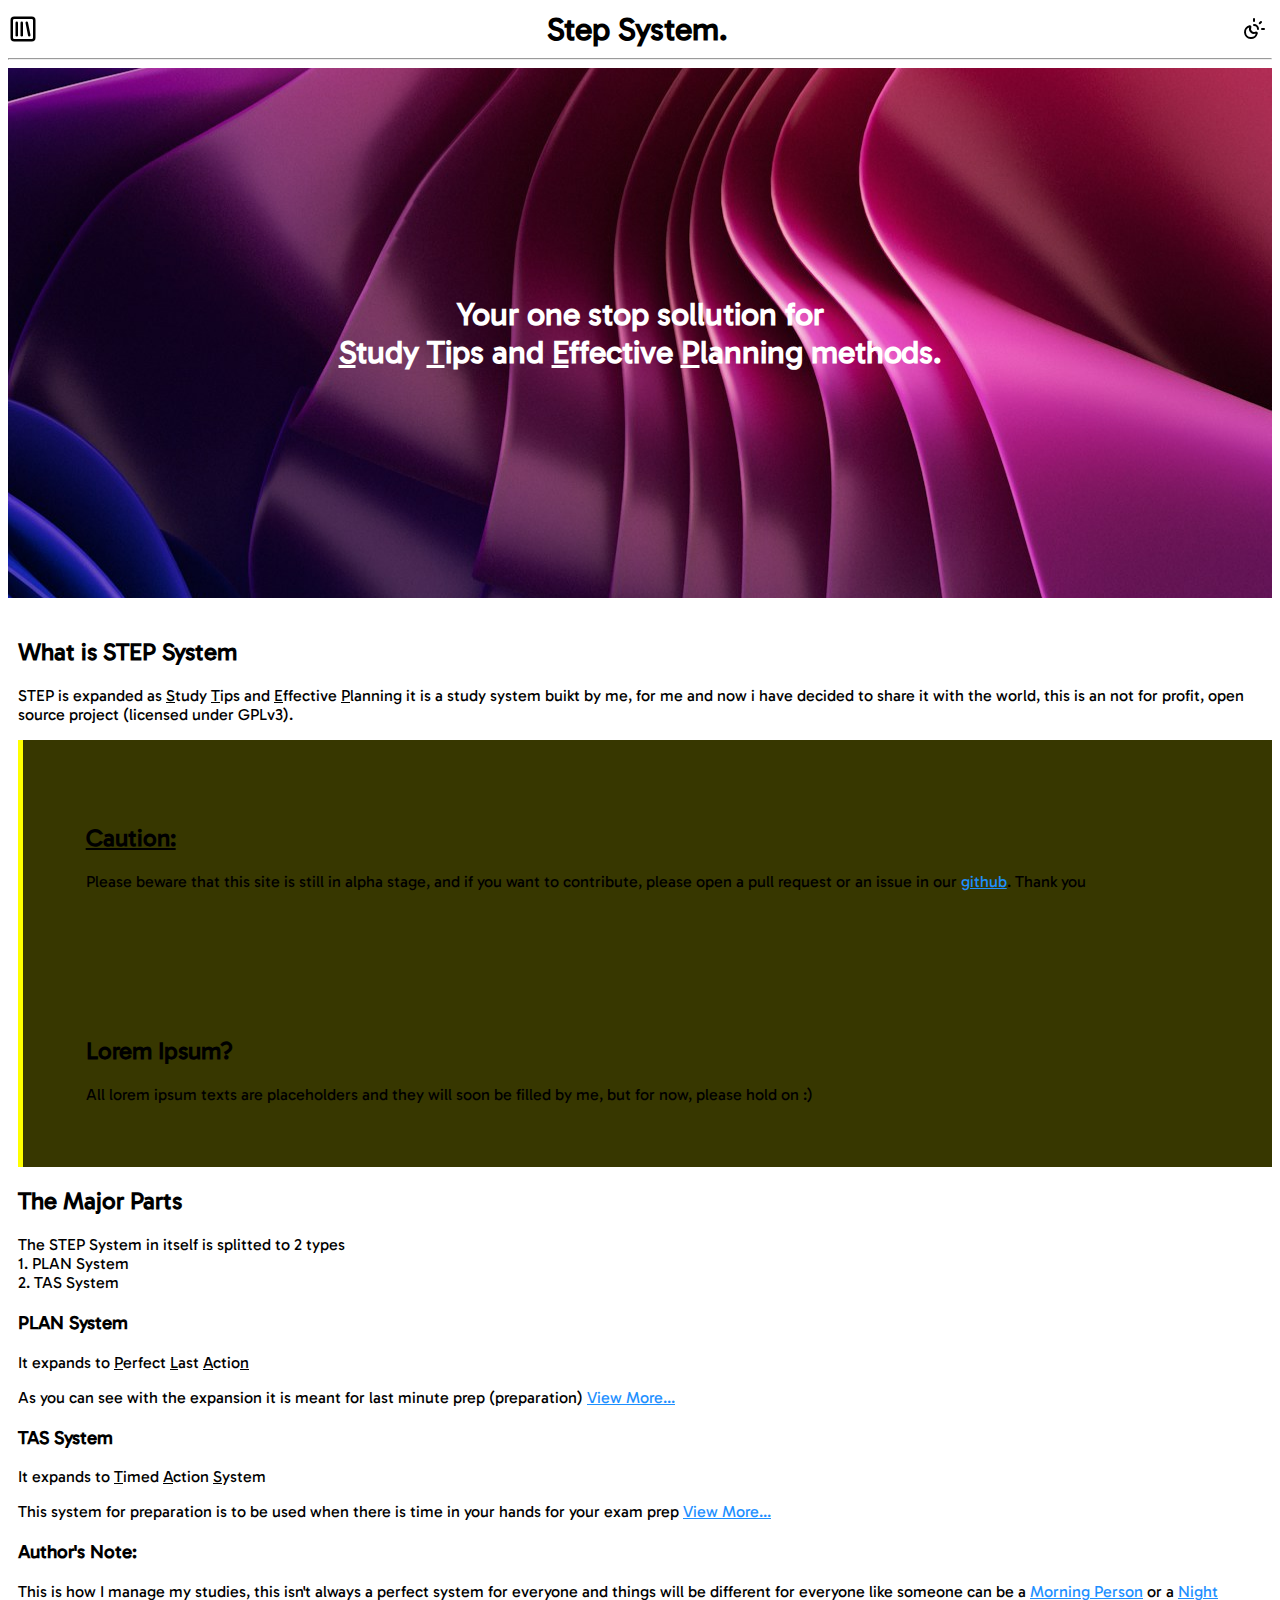
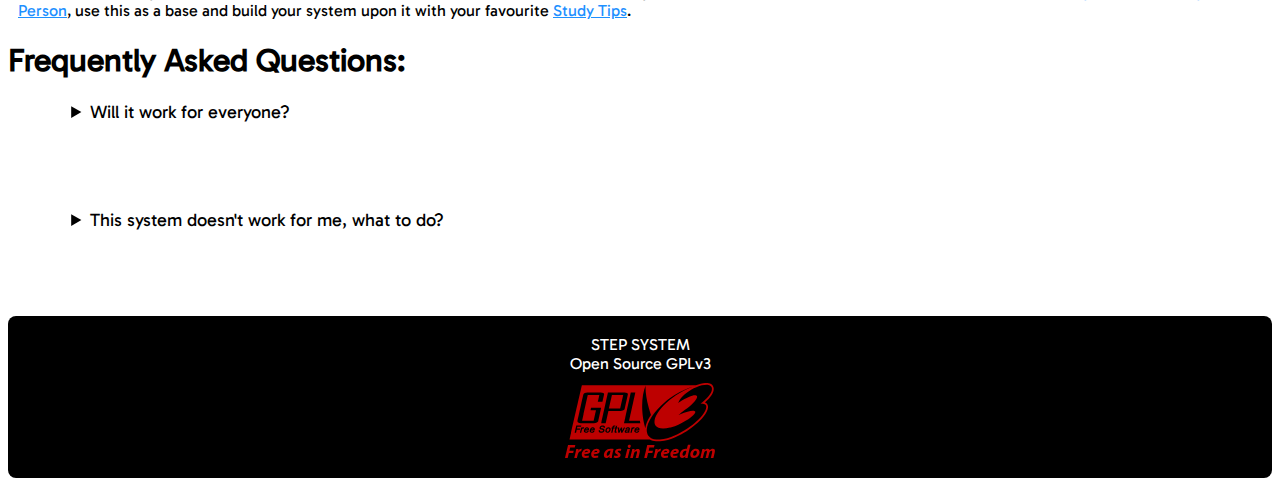
<file: index.html>
<html lang="en" data-theme="light">
  <head>
    <title>Step System | Your all in one Study System</title>
    <link rel="stylesheet" href="style.css">
    <script src="script.js"></script>
    <style>
      .main-container{
        background-image: url("images/background.jpg");
        background-position: center;
        color: #ffffff;
        height: 60%;
        display: flex;
        justify-content: center;
        align-items: center;
      }
      .faq{
        details{
          margin: 5%;
          margin-top: 0;
          summary{
            font-size: large;
            margin-bottom: 2%;
          }
        }
      }
    </style>
  </head>
  <body>
    <div class="top">
      <svg xmlns="http://www.w3.org/2000/svg" width="30" height="30" viewBox="0 0 24 24" fill="none"stroke-width="2" stroke-linecap="round" stroke-linejoin="round" class="logo"><rect width="18" height="18" x="3" y="3" rx="2"/><path d="M7 7v10"/><path d="M11 7v10"/><path d="m15 7 2 10"/></svg>  
      <h1>Step System.</h1>
      <button type="button" data-theme-toggle aria-label="Change to light theme">
        <svg xmlns="http://www.w3.org/2000/svg" width="24" height="24" viewBox="0 0 24 24" fill="none" stroke-width="2" stroke-linecap="round" stroke-linejoin="round" class="toggle-svg"><path d="M12 2v2"/><path d="M14.837 16.385a6 6 0 1 1-7.223-7.222c.624-.147.97.66.715 1.248a4 4 0 0 0 5.26 5.259c.589-.255 1.396.09 1.248.715"/><path d="M16 12a4 4 0 0 0-4-4"/><path d="m19 5-1.256 1.256"/><path d="M20 12h2"/></svg>
      </button>
    </div>
    <hr>
    <div class="main-container">
      <h1 class="center-text">Your one stop sollution for<br> <u>S</u>tudy <u>T</u>ips and <u>E</u>ffective <u>P</u>lanning methods.</h1>
    </div><br>
    <div class="ml10">
    <h2>What is STEP System</h2>
    <p>STEP is expanded as <u>S</u>tudy <u>T</u>ips and <u>E</u>ffective <u>P</u>lanning it is a study system buikt by me, for me and now i have decided to share it with the world, this is an not for profit, open source project (licensed under GPLv3). </p>
    <div class="highlight-caution"><h2><u>Caution: </u></h2> Please beware that this site is still in alpha stage, and if you want to contribute, please open a pull request or an issue in our <a href="https://github.com/xperiandev/StepSystem">github</a>. Thank you</div>
    <div class="highlight-caution">
      <h2>Lorem Ipsum?</h2>
      All lorem ipsum texts are placeholders and they will soon be filled by me, but for now, please hold on :)
    </div>
    <h2>The Major Parts</h2>
    <p>The STEP System in itself is splitted to 2 types<br>
      1. PLAN System<br>
      2. TAS System<br>
    </p>
    <h3>PLAN System</h3>
    <p>It expands to <u>P</u>erfect <u>L</u>ast <u>A</u>ctio<u>n</u></p>
    <p>As you can see with the expansion it is meant for last minute prep (preparation) <a href="PLAN.html">View More...</a></p>
    <h3>TAS System</h3>
    <p>It expands to <u>T</u>imed <u>A</u>ction <u>S</u>ystem</p>
    <p>This system for preparation is to be used when there is time in your hands for your exam prep <a href="TAS.html">View More...</a></p>
    <h3>Author's Note:</h3>
    <p>This is how I manage my studies, this isn't always a perfect system for everyone and things will be different for everyone like someone can be a <a href="morning-person.html">Morning Person</a> or a <a href="night-person.html">Night Person</a>, use this as a base and build your system upon it with your favourite <a href="study-tips.html">Study Tips</a>.</p>
    </div>
    <div class="faq">
      <h1>Frequently Asked Questions:</h1>
      <details>
        <summary>Will it work for everyone?</summary>
        Definitely not, as I have said above It is not a perfect system for everyone, if it works for me, doesn't mean that it must work for you.
      </details>
      <details>
        <summary>This system doesn't work for me, what to do?</summary>
        If it doesnt work for you, no problem, create your own with the <a href="study-tips.html">Study Tips</a> given.
      </details>
    </div>
    <footer>
      <br>STEP SYSTEM <br>
      Open Source GPLv3<br>
      <img src="images/gplv3.svg">
    </footer>
  </body>
</html>
</file>
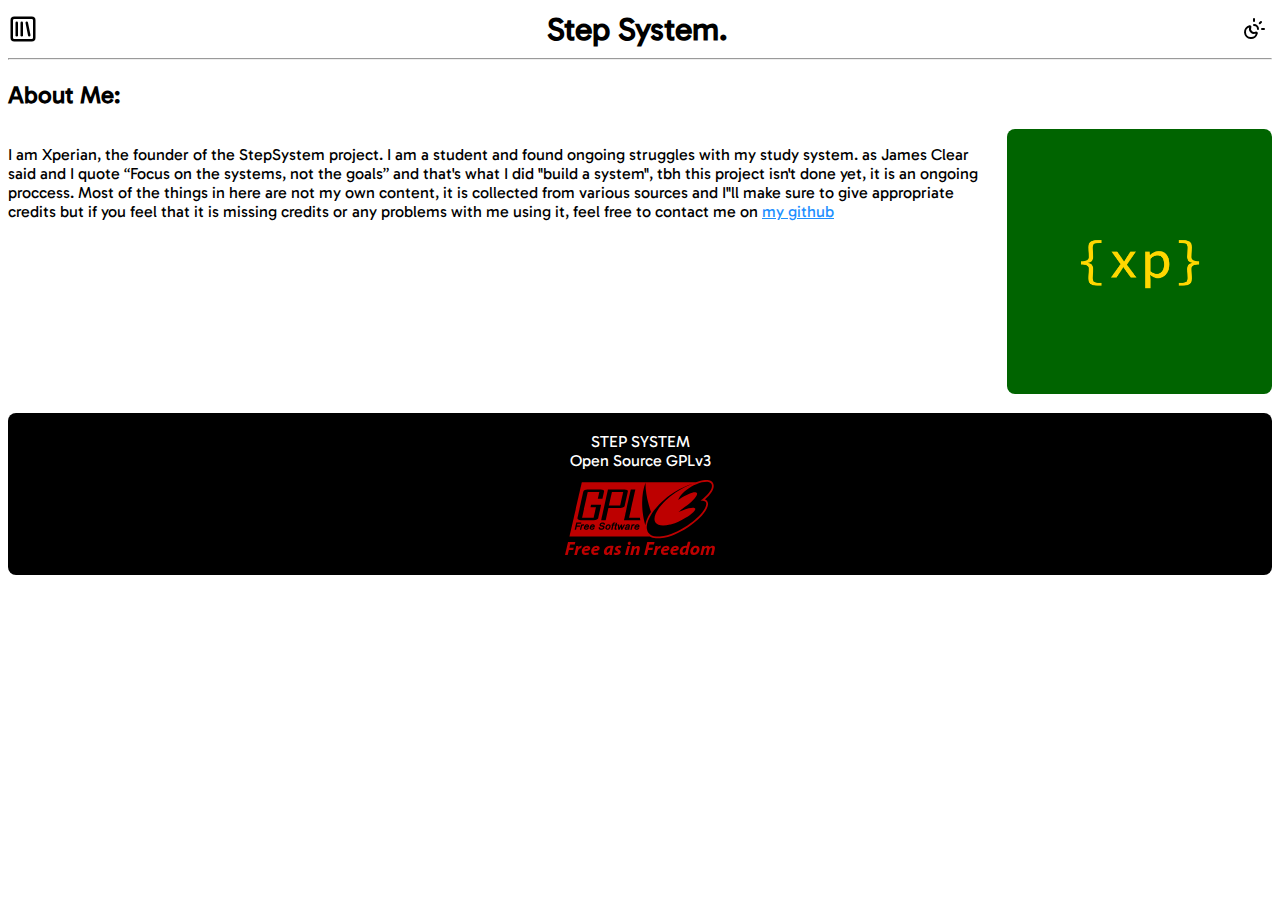
<file: about.html>
<html lang="en" data-theme="light">
  <head>
		<meta name="viewport" content="width=device-width, initial-scale=1">
		<link rel="icon" href="icons/logo.svg" type="image/svg+xml">
    <title>Step System | Your all in one Study System</title>
    <link rel="stylesheet" href="style.css">
    <script src="script.js"></script>
    <style> 
      #intro{
        display: flexbox;
        overflow: hidden;
        img{
          height: 30%;
          float: right;
          border-radius: var(--border-radius-base);
          margin-left: 10px;
        }
      }
    </style>
  </head>
  <body>
    <div class="top">
      <svg xmlns="http://www.w3.org/2000/svg" width="30" height="30" viewBox="0 0 24 24" fill="none"stroke-width="2" stroke-linecap="round" stroke-linejoin="round" class="logo"><rect width="18" height="18" x="3" y="3" rx="2"/><path d="M7 7v10"/><path d="M11 7v10"/><path d="m15 7 2 10"/></svg>  
      <h1>Step System.</h1>
      <button type="button" data-theme-toggle aria-label="Change to light theme">
        <svg xmlns="http://www.w3.org/2000/svg" width="24" height="24" viewBox="0 0 24 24" fill="none" stroke-width="2" stroke-linecap="round" stroke-linejoin="round" class="toggle-svg"><path d="M12 2v2"/><path d="M14.837 16.385a6 6 0 1 1-7.223-7.222c.624-.147.97.66.715 1.248a4 4 0 0 0 5.26 5.259c.589-.255 1.396.09 1.248.715"/><path d="M16 12a4 4 0 0 0-4-4"/><path d="m19 5-1.256 1.256"/><path d="M20 12h2"/></svg>
      </button>
    </div>
    <hr>
    <h2>About Me:</h2>
    <div id="intro">
      <img src="images/profile.png" alt="profile">
      <p>I am Xperian, the founder of the StepSystem project.
      I am a student and found ongoing struggles with my study system. as James Clear said and I quote 
      <q>Focus on the systems, not the goals</q>
      and that's what I did "build a system", tbh this project isn't done yet, it is an ongoing proccess.
      Most of the things in here are not my own content, it is collected from various sources and I"ll make sure to give appropriate credits but if you feel that it is missing credits or any problems with me using it, feel free to contact me on <a href="#">my github</a></p>
    </div>
    <br><footer>
      <br>STEP SYSTEM <br>
      Open Source GPLv3<br>
      <img src="images/gplv3.svg">
    </footer>
  </body>
</html>
</file>
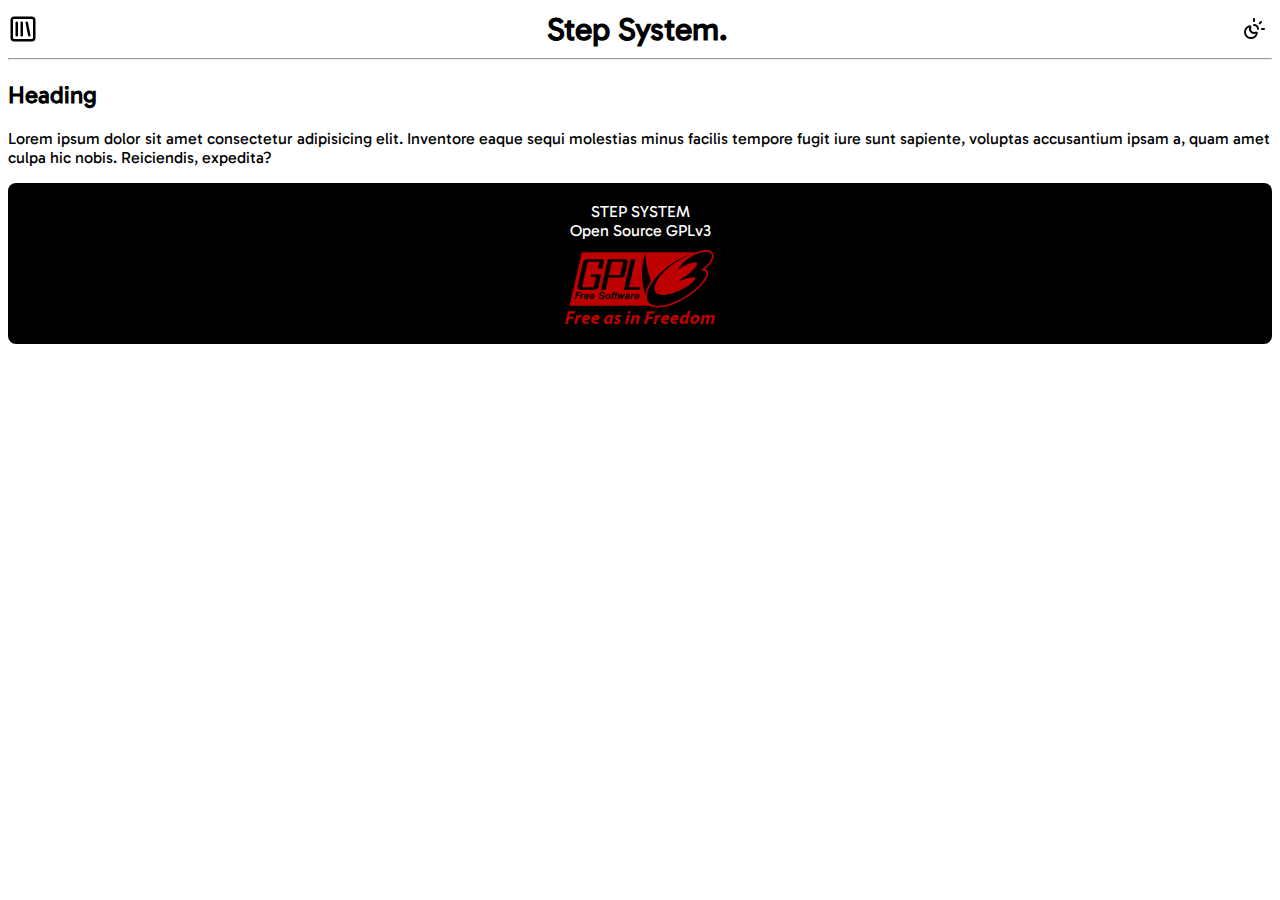
<file: base.html>
<html lang="en" data-theme="light">
  <head>
		<meta name="viewport" content="width=device-width, initial-scale=1">
		<link rel="icon" href="icons/logo.svg" type="image/svg+xml">
    <title>Step System | Your all in one Study System</title>
    <link rel="stylesheet" href="style.css">
    <script src="script.js"></script>
  </head>
  <body>
    <div class="top">
      <svg xmlns="http://www.w3.org/2000/svg" width="30" height="30" viewBox="0 0 24 24" fill="none"stroke-width="2" stroke-linecap="round" stroke-linejoin="round" class="logo"><rect width="18" height="18" x="3" y="3" rx="2"/><path d="M7 7v10"/><path d="M11 7v10"/><path d="m15 7 2 10"/></svg>  
      <h1>Step System.</h1>
      <button type="button" data-theme-toggle aria-label="Change to light theme">
        <svg xmlns="http://www.w3.org/2000/svg" width="24" height="24" viewBox="0 0 24 24" fill="none" stroke-width="2" stroke-linecap="round" stroke-linejoin="round" class="toggle-svg"><path d="M12 2v2"/><path d="M14.837 16.385a6 6 0 1 1-7.223-7.222c.624-.147.97.66.715 1.248a4 4 0 0 0 5.26 5.259c.589-.255 1.396.09 1.248.715"/><path d="M16 12a4 4 0 0 0-4-4"/><path d="m19 5-1.256 1.256"/><path d="M20 12h2"/></svg>
      </button>
    </div>
    <hr>
    <article>
      <h2>Heading</h2>
      <p>Lorem ipsum dolor sit amet consectetur adipisicing elit. Inventore eaque sequi molestias minus facilis tempore fugit iure sunt sapiente, voluptas accusantium ipsam a, quam amet culpa hic nobis. Reiciendis, expedita?</p>
    </article>
    <footer>
      <br>STEP SYSTEM <br>
      Open Source GPLv3<br>
      <img src="images/gplv3.svg">
    </footer>
  </body>
</html>
</file>
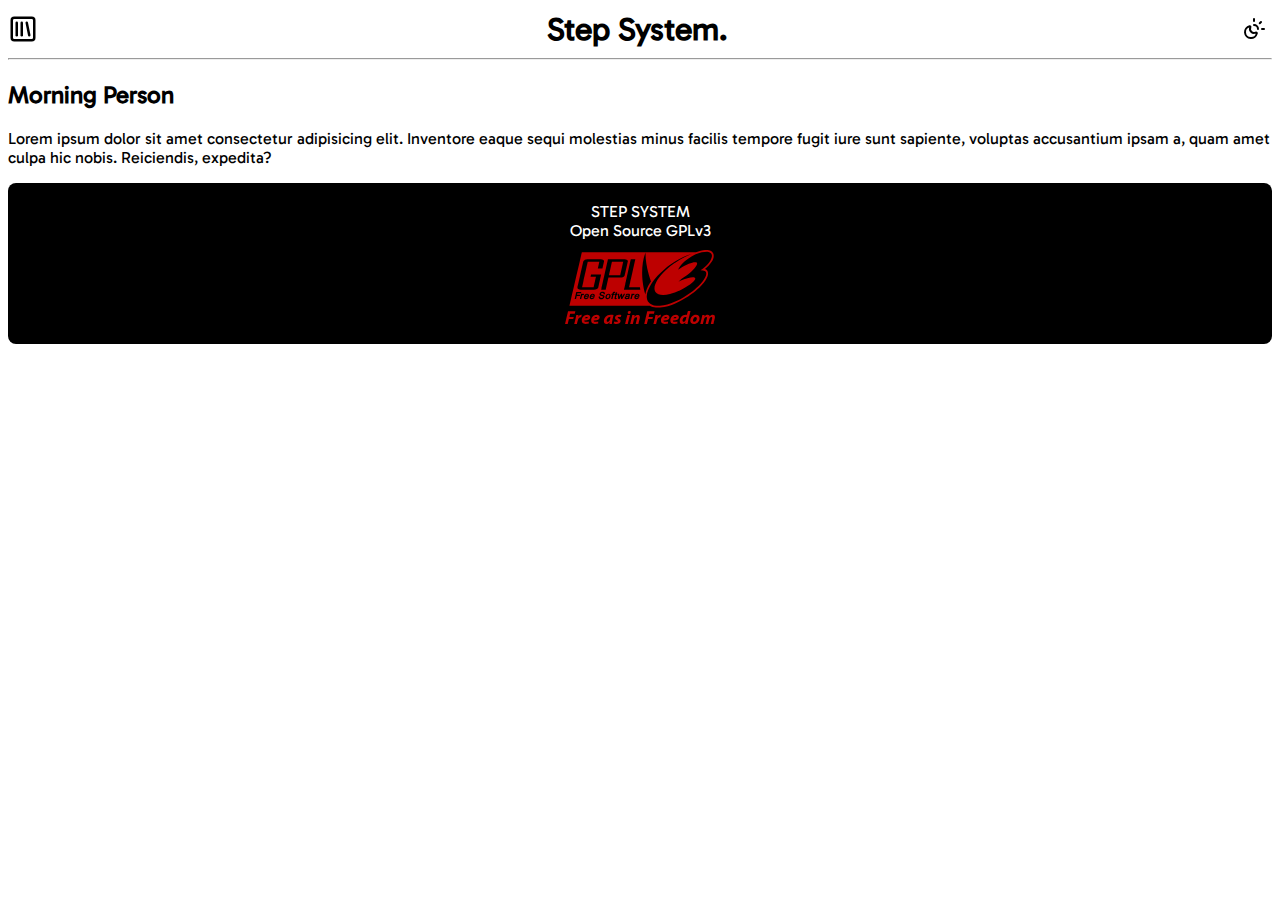
<file: morning-person.html>
<html lang="en" data-theme="light">
  <head>
    <title>Step System | Your all in one Study System</title>
    <link rel="stylesheet" href="style.css">
    <script src="script.js"></script>
  </head>
  <body>
    <div class="top">
      <svg xmlns="http://www.w3.org/2000/svg" width="30" height="30" viewBox="0 0 24 24" fill="none"stroke-width="2" stroke-linecap="round" stroke-linejoin="round" class="logo"><rect width="18" height="18" x="3" y="3" rx="2"/><path d="M7 7v10"/><path d="M11 7v10"/><path d="m15 7 2 10"/></svg>  
      <h1>Step System.</h1>
      <button type="button" data-theme-toggle aria-label="Change to light theme">
        <svg xmlns="http://www.w3.org/2000/svg" width="24" height="24" viewBox="0 0 24 24" fill="none" stroke-width="2" stroke-linecap="round" stroke-linejoin="round" class="toggle-svg"><path d="M12 2v2"/><path d="M14.837 16.385a6 6 0 1 1-7.223-7.222c.624-.147.97.66.715 1.248a4 4 0 0 0 5.26 5.259c.589-.255 1.396.09 1.248.715"/><path d="M16 12a4 4 0 0 0-4-4"/><path d="m19 5-1.256 1.256"/><path d="M20 12h2"/></svg>
      </button>
    </div>
    <hr>
    <article>
      <h2>Morning Person</h2>
      <p>Lorem ipsum dolor sit amet consectetur adipisicing elit. Inventore eaque sequi molestias minus facilis tempore fugit iure sunt sapiente, voluptas accusantium ipsam a, quam amet culpa hic nobis. Reiciendis, expedita?</p>
    </article>
    <footer>
      <br>STEP SYSTEM <br>
      Open Source GPLv3<br>
      <img src="images/gplv3.svg">
    </footer>
  </body>
</html>
</file>
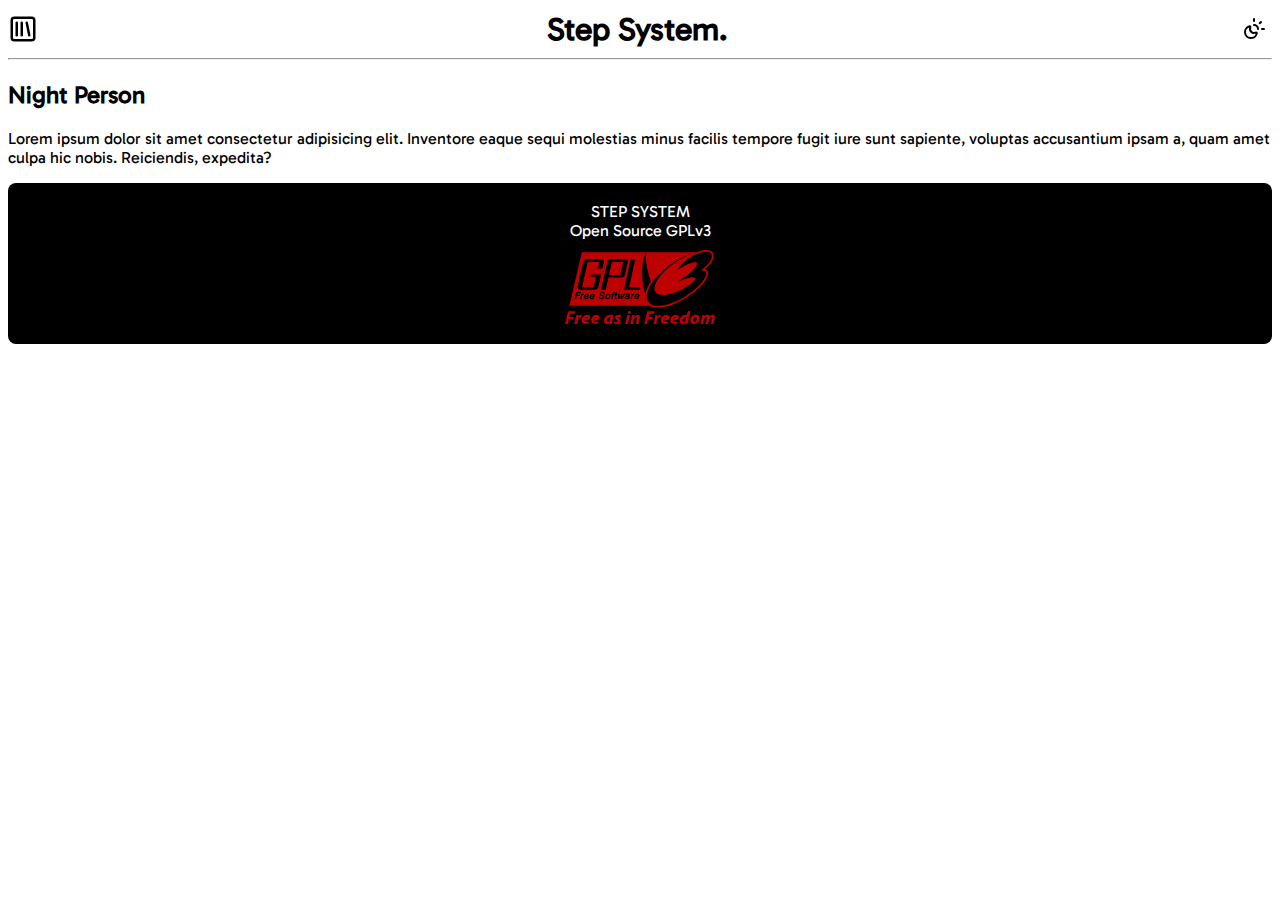
<file: night-person.html>
<html lang="en" data-theme="light">
  <head>
		<meta name="viewport" content="width=device-width, initial-scale=1">
		<link rel="icon" href="icons/logo.svg" type="image/svg+xml">
    <title>Step System | Your all in one Study System</title>
    <link rel="stylesheet" href="style.css">
    <script src="script.js"></script>
  </head>
  <body>
    <div class="top">
      <svg xmlns="http://www.w3.org/2000/svg" width="30" height="30" viewBox="0 0 24 24" fill="none"stroke-width="2" stroke-linecap="round" stroke-linejoin="round" class="logo"><rect width="18" height="18" x="3" y="3" rx="2"/><path d="M7 7v10"/><path d="M11 7v10"/><path d="m15 7 2 10"/></svg>  
      <h1>Step System.</h1>
      <button type="button" data-theme-toggle aria-label="Change to light theme">
        <svg xmlns="http://www.w3.org/2000/svg" width="24" height="24" viewBox="0 0 24 24" fill="none" stroke-width="2" stroke-linecap="round" stroke-linejoin="round" class="toggle-svg"><path d="M12 2v2"/><path d="M14.837 16.385a6 6 0 1 1-7.223-7.222c.624-.147.97.66.715 1.248a4 4 0 0 0 5.26 5.259c.589-.255 1.396.09 1.248.715"/><path d="M16 12a4 4 0 0 0-4-4"/><path d="m19 5-1.256 1.256"/><path d="M20 12h2"/></svg>
      </button>
    </div>
    <hr>
    <article>
      <h2>Night Person</h2>
      <p>Lorem ipsum dolor sit amet consectetur adipisicing elit. Inventore eaque sequi molestias minus facilis tempore fugit iure sunt sapiente, voluptas accusantium ipsam a, quam amet culpa hic nobis. Reiciendis, expedita?</p>
    </article>
    <footer>
      <br>STEP SYSTEM <br>
      Open Source GPLv3<br>
      <img src="images/gplv3.svg">
    </footer>
  </body>
</html>
</file>
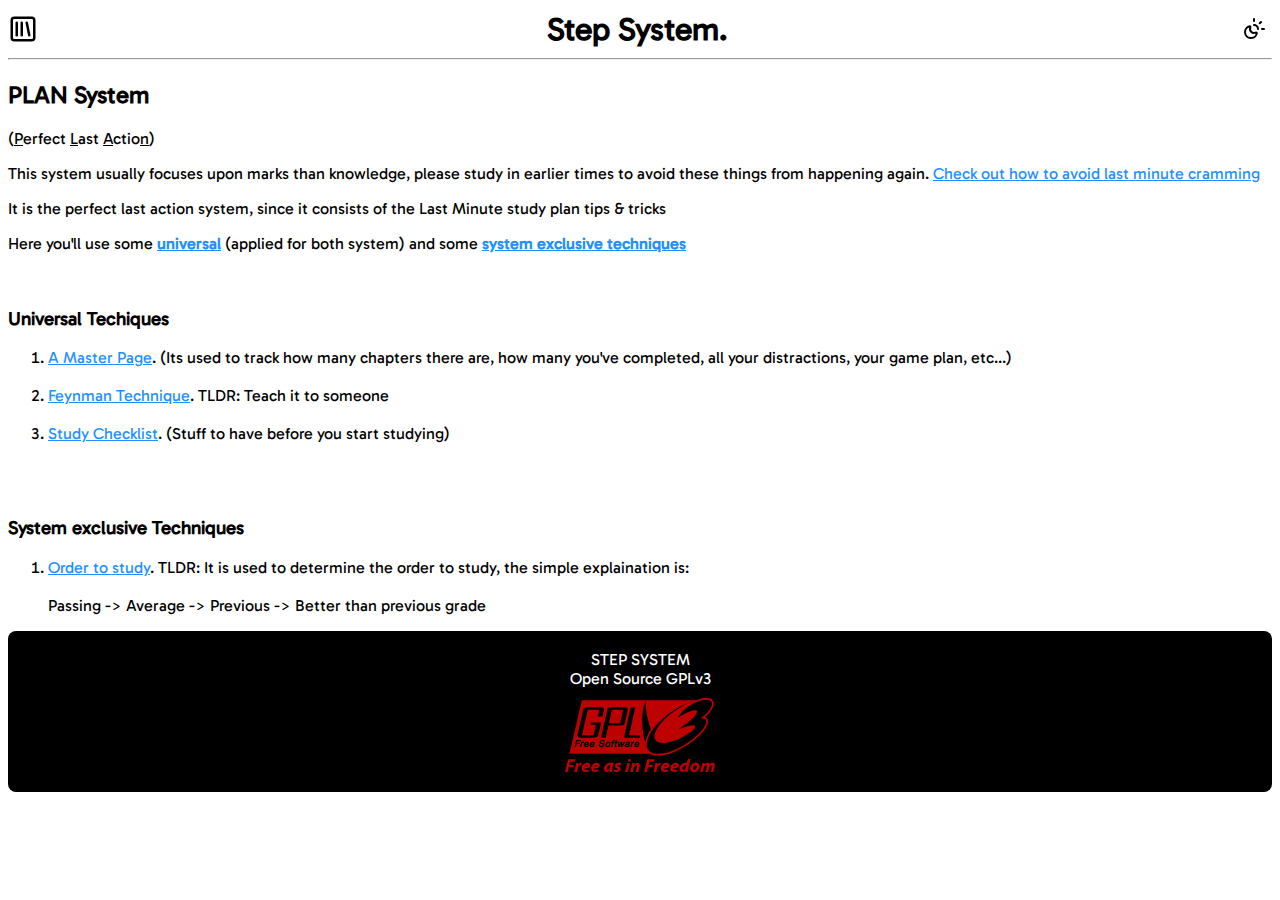
<file: PLAN.html>
<html lang="en" data-theme="light">
  <head>
    <title>Step System | Your all in one Study System</title>
    <link rel="stylesheet" href="style.css">
    <script src="script.js"></script>
  </head>
  <body>
    <div class="top">
      <svg xmlns="http://www.w3.org/2000/svg" width="30" height="30" viewBox="0 0 24 24" fill="none"stroke-width="2" stroke-linecap="round" stroke-linejoin="round" class="logo"><rect width="18" height="18" x="3" y="3" rx="2"/><path d="M7 7v10"/><path d="M11 7v10"/><path d="m15 7 2 10"/></svg>  
      <h1>Step System.</h1>
      <button type="button" data-theme-toggle aria-label="Change to light theme">
        <svg xmlns="http://www.w3.org/2000/svg" width="24" height="24" viewBox="0 0 24 24" fill="none" stroke-width="2" stroke-linecap="round" stroke-linejoin="round" class="toggle-svg"><path d="M12 2v2"/><path d="M14.837 16.385a6 6 0 1 1-7.223-7.222c.624-.147.97.66.715 1.248a4 4 0 0 0 5.26 5.259c.589-.255 1.396.09 1.248.715"/><path d="M16 12a4 4 0 0 0-4-4"/><path d="m19 5-1.256 1.256"/><path d="M20 12h2"/></svg>
      </button>
    </div>
    <hr>
    <article>
      <h2>PLAN System</h2>
      <p>(<u>P</u>erfect <u>L</u>ast <u>A</u>ctio<u>n</u>)<p>
      <p>This system usually focuses upon marks than knowledge, please study in earlier times to avoid these things from happening again. <a href="study-tips/how-to-avoid-last-minute-cramming.html">Check out how to  avoid last minute cramming </a></p>
      <p>It is the perfect last action system, since it consists of the  Last Minute study plan tips & tricks</p>
      <p>Here you'll use some <b><a href="#universal">universal</a></b> (applied for both system) and some <b><a href="#system-exclusive">system exclusive techniques</a></b></p><br>
      <h3 id="universal">Universal Techiques</h3>
      <ol>
        <li><a href="study-tips/master-page.html">A Master Page</a>. (Its used to track how many chapters there are, how many you've completed, all your distractions, your game plan, etc...)</li><br>
        <li><a href="study-tips/feynman.html">Feynman Technique</a>. TLDR: Teach it to someone</li><br>
        <li><a href="study-tips/study-checklist.html">Study Checklist</a>. (Stuff to have before you start studying)</li><br>
      </ol><br>
      <h3 id="system-exclusive">System exclusive  Techniques</h3>
      <ol>
        <li><a href="study-tips/PLAN-study-order.html">Order to study</a>. TLDR: It is used to determine the order to study, the simple explaination is:<br><br>
          Passing -> Average -> Previous -> Better than previous grade</li>
      </ol>
    </article>
    <footer>
      <br>STEP SYSTEM <br>
      Open Source GPLv3<br>
      <img src="images/gplv3.svg">
    </footer>
  </body>
</html>
</file>
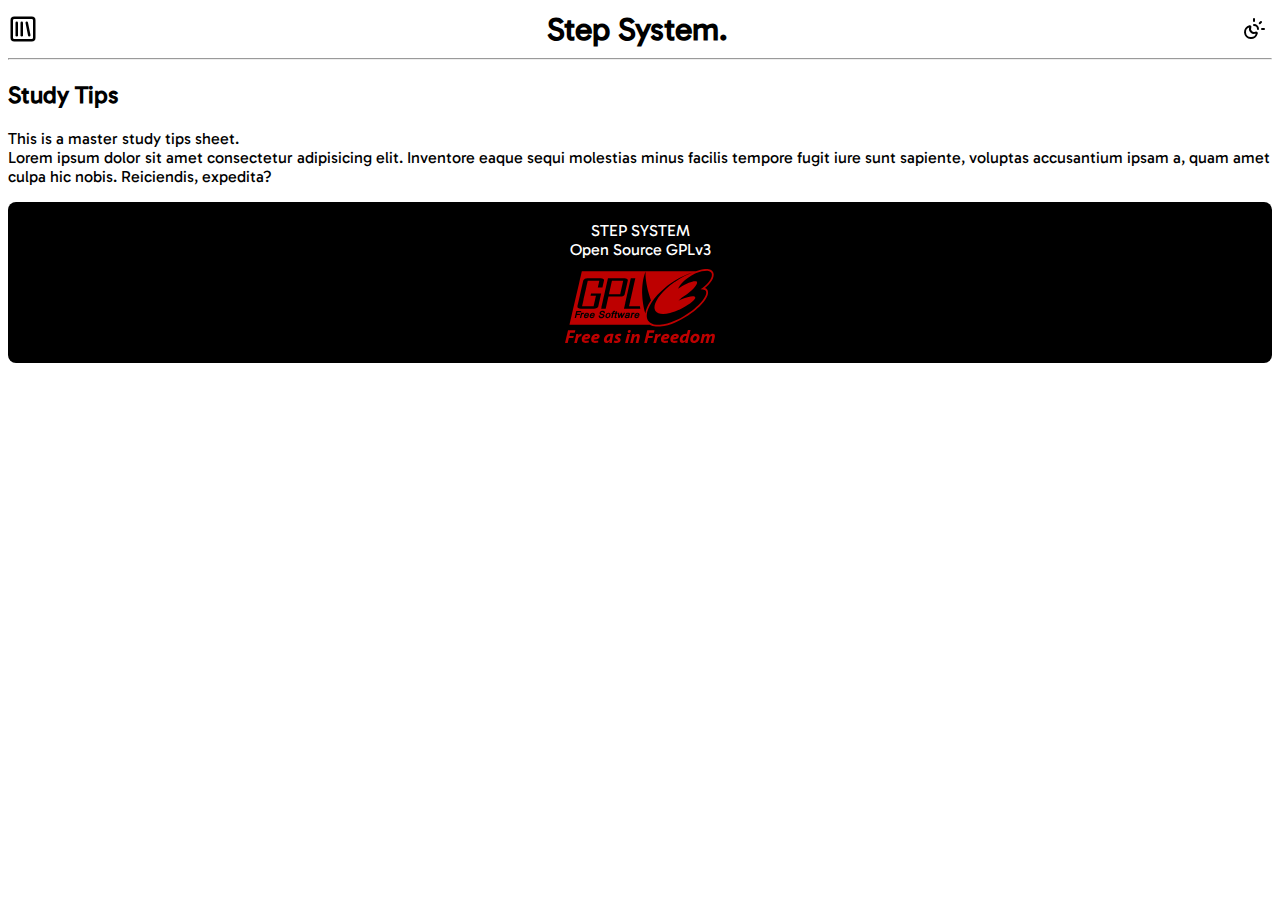
<file: study-tips.html>
<html lang="en" data-theme="light">
  <head>
		<meta name="viewport" content="width=device-width, initial-scale=1">
		<link rel="icon" href="icons/logo.svg" type="image/svg+xml">
    <title>Step System | Your all in one Study System</title>
    <link rel="stylesheet" href="style.css">
    <script src="script.js"></script>
  </head>
  <body>
    <div class="top">
      <svg xmlns="http://www.w3.org/2000/svg" width="30" height="30" viewBox="0 0 24 24" fill="none"stroke-width="2" stroke-linecap="round" stroke-linejoin="round" class="logo"><rect width="18" height="18" x="3" y="3" rx="2"/><path d="M7 7v10"/><path d="M11 7v10"/><path d="m15 7 2 10"/></svg>  
      <h1>Step System.</h1>
      <button type="button" data-theme-toggle aria-label="Change to light theme">
        <svg xmlns="http://www.w3.org/2000/svg" width="24" height="24" viewBox="0 0 24 24" fill="none" stroke-width="2" stroke-linecap="round" stroke-linejoin="round" class="toggle-svg"><path d="M12 2v2"/><path d="M14.837 16.385a6 6 0 1 1-7.223-7.222c.624-.147.97.66.715 1.248a4 4 0 0 0 5.26 5.259c.589-.255 1.396.09 1.248.715"/><path d="M16 12a4 4 0 0 0-4-4"/><path d="m19 5-1.256 1.256"/><path d="M20 12h2"/></svg>
      </button>
    </div>
    <hr>
    <article>
      <h2>Study Tips</h2>
      <p>
        This is a master study tips sheet.<br>
        Lorem ipsum dolor sit amet consectetur adipisicing elit. Inventore eaque sequi molestias minus facilis tempore fugit iure sunt sapiente, voluptas accusantium ipsam a, quam amet culpa hic nobis. Reiciendis, expedita?</p>
    </article>
    <footer>
      <br>STEP SYSTEM <br>
      Open Source GPLv3<br>
      <img src="images/gplv3.svg">
    </footer>
  </body>
</html>
</file>
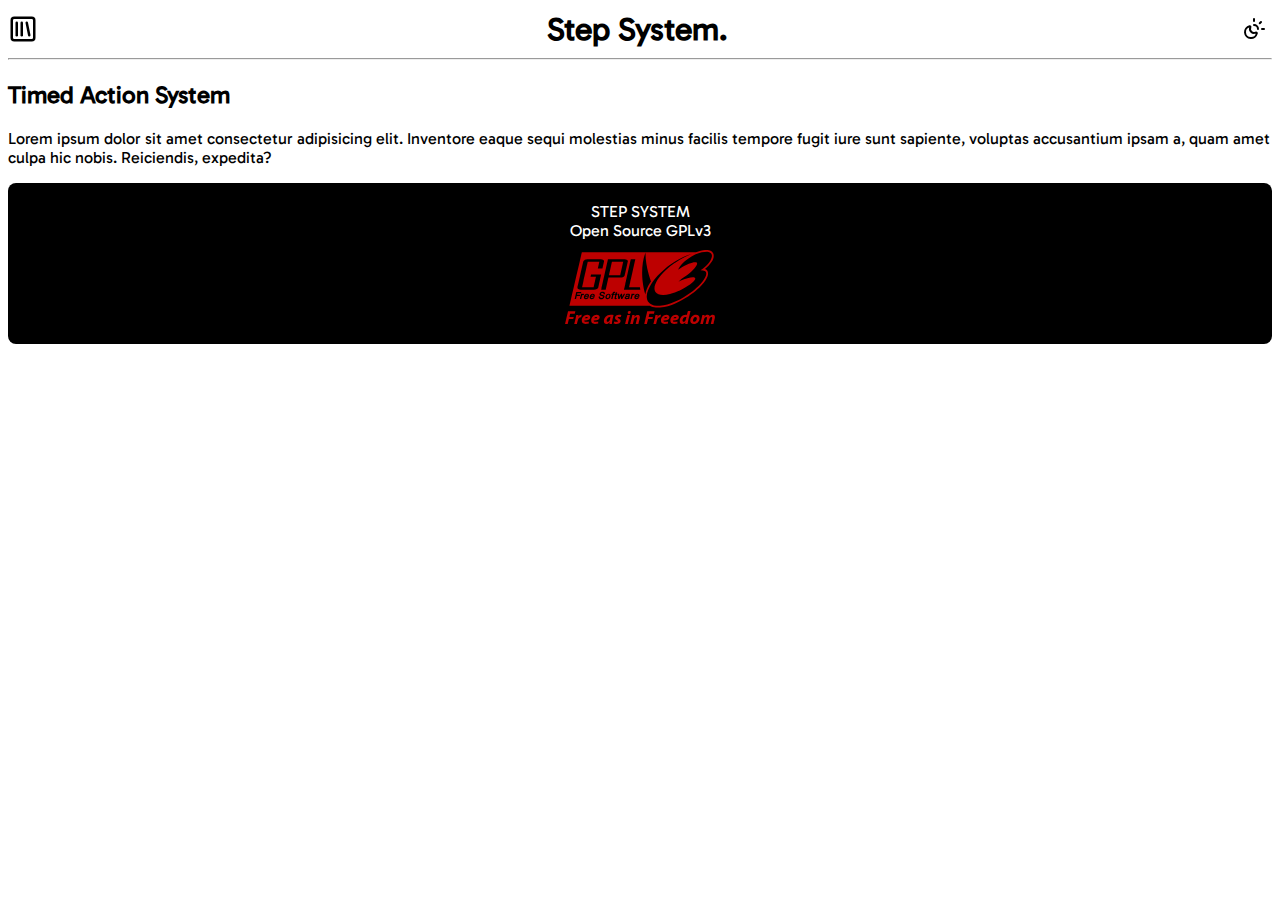
<file: TAS.html>
<html lang="en" data-theme="light">
  <head>
    <title>Step System | Your all in one Study System</title>
    <link rel="stylesheet" href="style.css">
    <script src="script.js"></script>
  </head>
  <body>
    <div class="top">
      <svg xmlns="http://www.w3.org/2000/svg" width="30" height="30" viewBox="0 0 24 24" fill="none"stroke-width="2" stroke-linecap="round" stroke-linejoin="round" class="logo"><rect width="18" height="18" x="3" y="3" rx="2"/><path d="M7 7v10"/><path d="M11 7v10"/><path d="m15 7 2 10"/></svg>  
      <h1>Step System.</h1>
      <button type="button" data-theme-toggle aria-label="Change to light theme">
        <svg xmlns="http://www.w3.org/2000/svg" width="24" height="24" viewBox="0 0 24 24" fill="none" stroke-width="2" stroke-linecap="round" stroke-linejoin="round" class="toggle-svg"><path d="M12 2v2"/><path d="M14.837 16.385a6 6 0 1 1-7.223-7.222c.624-.147.97.66.715 1.248a4 4 0 0 0 5.26 5.259c.589-.255 1.396.09 1.248.715"/><path d="M16 12a4 4 0 0 0-4-4"/><path d="m19 5-1.256 1.256"/><path d="M20 12h2"/></svg>
      </button>
    </div>
    <hr>
    <article>
      <h2>Timed Action System</h2>
      <p>Lorem ipsum dolor sit amet consectetur adipisicing elit. Inventore eaque sequi molestias minus facilis tempore fugit iure sunt sapiente, voluptas accusantium ipsam a, quam amet culpa hic nobis. Reiciendis, expedita?</p>
    </article>
    <footer>
      <br>STEP SYSTEM <br>
      Open Source GPLv3<br>
      <img src="images/gplv3.svg">
    </footer>
  </body>
</html>
</file>
<file: style.css>
@font-face {
  font-family: 'Gabarito';
  src: local('Gabarito'),
  url('/fonts/gabarito.ttf') format('truetype');
  font-weight: normal;
  font-style: normal;
}

:root {
  --grid-unit: 1rem;
  --border-radius-base: 0.5rem;
  --color-accent: #1E90FF
}

[data-theme="light"] {
  --color-bg: #ffffff;
  --color-fg: #000000
}

[data-theme="dark"] {
  --color-bg: #212121;
  --color-fg: #ffffff;
}

.center-text{
  text-align: center;
}

.flexcenter{
  display: flex;
  justify-content: center;
  align-items: center;
}

.ml10{
  margin-left: 10px;
}

.highlight{
  background-color: var(--color-accent);
  height: 20%;
  display: flex;
  justify-content: center;
  align-items: center;
}

.highlight-caution{
  padding: 5%;
  border-left: 5px solid yellow;
  background-color: rgb(55, 55, 0);
}

html{
  font-family: Gabarito;
}

body {
  background-color: var(--color-bg);
  color: var(--color-fg);
}

a{
  color: var(--color-accent);
}

.logo, .toggle-svg{
  stroke: var(--color-fg);
}

.top{
  padding-top: 2px;
  padding-bottom: 2px;
  display: flex;
  align-items: center;
  justify-content: space-between;
  h1{
    margin: 0;
  }
  button{
    background-color: var(--color-bg);
    border: none;
  }
}

footer{
  border-radius: var(--border-radius-base);
  padding-bottom: 10px;
  background-color: #000000;
  color: #ffffff;
  text-align: center;
  img{
    padding-top: 10px;
    padding-bottom: 10px;
    width: 150px;
  }
}
</file>
